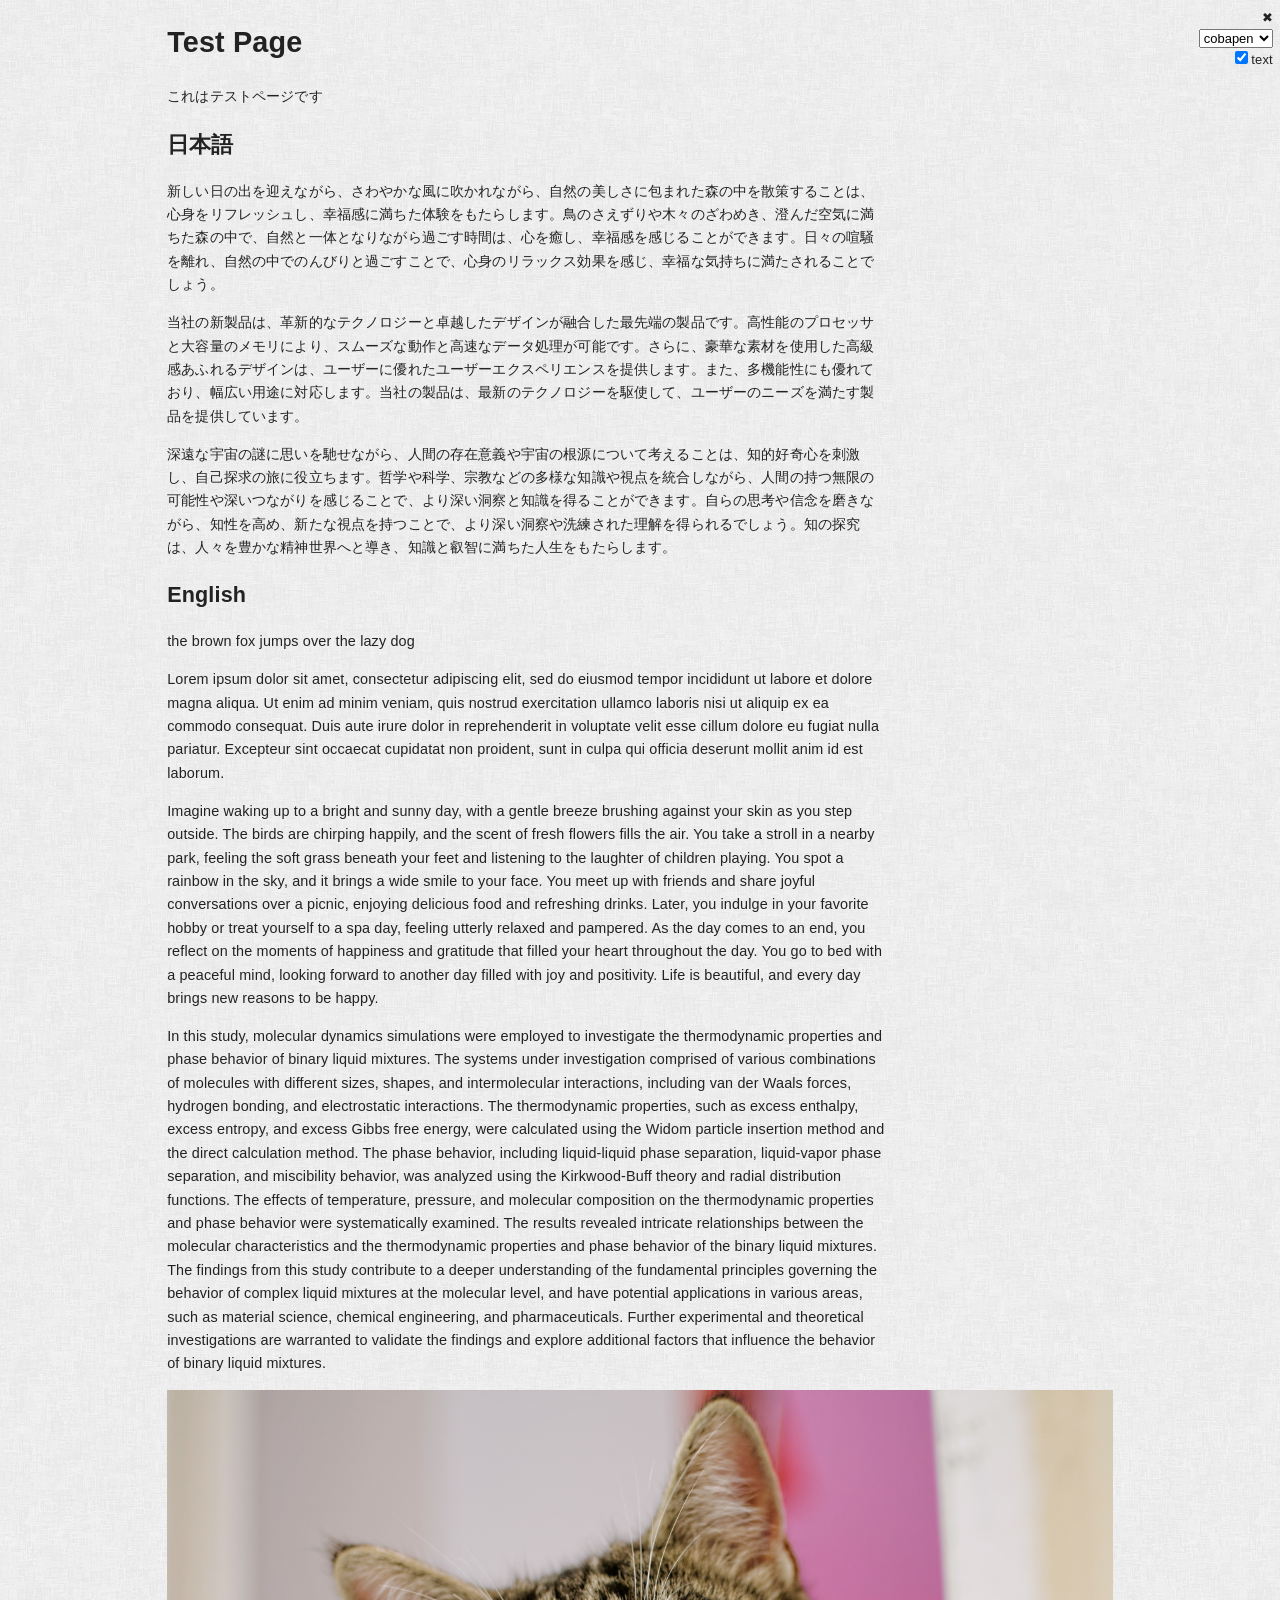
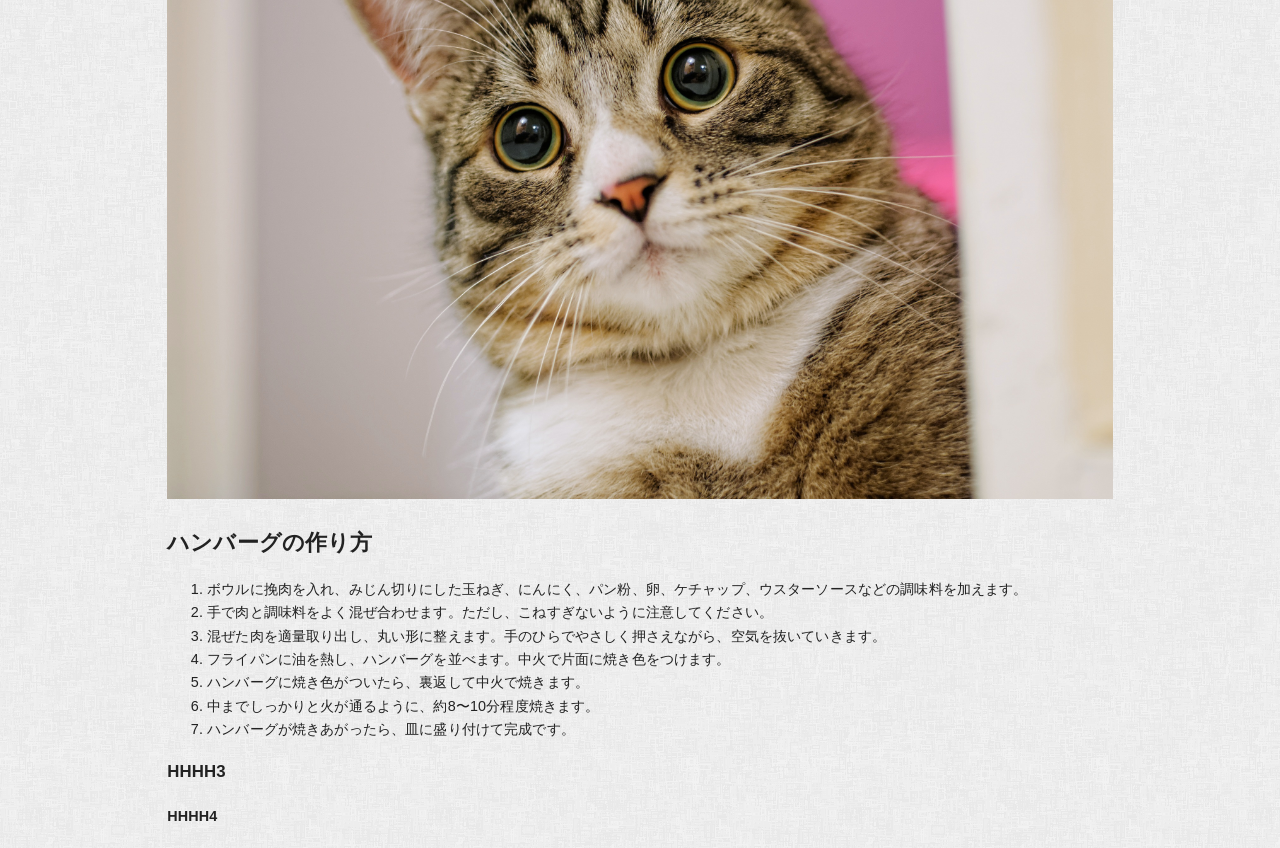
<file: index.html>
<!DOCTYPE html>
<html lang="ja">

<head>
  <meta charset="UTF-8">
  <meta name="viewport" content="width=device-width, initial-scale=1.0">
  <link rel="stylesheet" href="normalize.css">
  <link rel="stylesheet" href="layout.css">
  <link rel="stylesheet" href="cobapen/cobapen.css" x-style>
  <title>Patterns</title>
</head>

<body>
  <div id="wrap">
    <div id="contents">
      <h1>Test Page</h1>
      <p>
        これはテストページです
      </p>
      <h2>日本語</h2>
      <p>
        新しい日の出を迎えながら、さわやかな風に吹かれながら、自然の美しさに包まれた森の中を散策することは、心身をリフレッシュし、幸福感に満ちた体験をもたらします。鳥のさえずりや木々のざわめき、澄んだ空気に満ちた森の中で、自然と一体となりながら過ごす時間は、心を癒し、幸福感を感じることができます。日々の喧騒を離れ、自然の中でのんびりと過ごすことで、心身のリラックス効果を感じ、幸福な気持ちに満たされることでしょう。
      </p>
      <p>
        当社の新製品は、革新的なテクノロジーと卓越したデザインが融合した最先端の製品です。高性能のプロセッサと大容量のメモリにより、スムーズな動作と高速なデータ処理が可能です。さらに、豪華な素材を使用した高級感あふれるデザインは、ユーザーに優れたユーザーエクスペリエンスを提供します。また、多機能性にも優れており、幅広い用途に対応します。当社の製品は、最新のテクノロジーを駆使して、ユーザーのニーズを満たす製品を提供しています。
      </p>
      <p>
        深遠な宇宙の謎に思いを馳せながら、人間の存在意義や宇宙の根源について考えることは、知的好奇心を刺激し、自己探求の旅に役立ちます。哲学や科学、宗教などの多様な知識や視点を統合しながら、人間の持つ無限の可能性や深いつながりを感じることで、より深い洞察と知識を得ることができます。自らの思考や信念を磨きながら、知性を高め、新たな視点を持つことで、より深い洞察や洗練された理解を得られるでしょう。知の探究は、人々を豊かな精神世界へと導き、知識と叡智に満ちた人生をもたらします。
      </p>
      <h2>English</h2>
      <p>
        the brown fox jumps over the lazy dog
      </p>
      <p>
        Lorem ipsum dolor sit amet, consectetur adipiscing elit, sed do eiusmod
        tempor incididunt ut labore et dolore magna aliqua. Ut enim ad minim
        veniam, quis nostrud exercitation ullamco laboris nisi ut aliquip ex ea
        commodo consequat. Duis aute irure dolor in reprehenderit in voluptate
        velit esse cillum dolore eu fugiat nulla pariatur. Excepteur sint
        occaecat
        cupidatat non proident, sunt in culpa qui officia deserunt mollit anim
        id
        est laborum.
      </p>
      <p>
        Imagine waking up to a bright and sunny day, with a gentle breeze
        brushing
        against your skin as you step outside. The birds are chirping happily,
        and
        the scent of fresh flowers fills the air. You take a stroll in a nearby
        park, feeling the soft grass beneath your feet and listening to the
        laughter of children playing. You spot a rainbow in the sky, and it
        brings
        a wide smile to your face. You meet up with friends and share joyful
        conversations over a picnic, enjoying delicious food and refreshing
        drinks. Later, you indulge in your favorite hobby or treat yourself to a
        spa day, feeling utterly relaxed and pampered. As the day comes to an
        end,
        you reflect on the moments of happiness and gratitude that filled your
        heart throughout the day. You go to bed with a peaceful mind, looking
        forward to another day filled with joy and positivity. Life is
        beautiful,
        and every day brings new reasons to be happy.
      </p>
      <p>
        In this study, molecular dynamics simulations were employed to
        investigate
        the thermodynamic properties and phase behavior of binary liquid
        mixtures.
        The systems under investigation comprised of various combinations of
        molecules with different sizes, shapes, and intermolecular interactions,
        including van der Waals forces, hydrogen bonding, and electrostatic
        interactions. The thermodynamic properties, such as excess enthalpy,
        excess entropy, and excess Gibbs free energy, were calculated using the
        Widom particle insertion method and the direct calculation method. The
        phase behavior, including liquid-liquid phase separation, liquid-vapor
        phase separation, and miscibility behavior, was analyzed using the
        Kirkwood-Buff theory and radial distribution functions. The effects of
        temperature, pressure, and molecular composition on the thermodynamic
        properties and phase behavior were systematically examined. The results
        revealed intricate relationships between the molecular characteristics
        and
        the thermodynamic properties and phase behavior of the binary liquid
        mixtures. The findings from this study contribute to a deeper
        understanding of the fundamental principles governing the behavior of
        complex liquid mixtures at the molecular level, and have potential
        applications in various areas, such as material science, chemical
        engineering, and pharmaceuticals. Further experimental and theoretical
        investigations are warranted to validate the findings and explore
        additional factors that influence the behavior of binary liquid
        mixtures.
      </p>
      <div>
        <img src="images/cat.jpg" alt="cat">
      </div>
      <h2>ハンバーグの作り方</h2>
      <ol>
        <li>ボウルに挽肉を入れ、みじん切りにした玉ねぎ、にんにく、パン粉、卵、ケチャップ、ウスターソースなどの調味料を加えます。</li>
        <li>手で肉と調味料をよく混ぜ合わせます。ただし、こねすぎないように注意してください。</li>
        <li>混ぜた肉を適量取り出し、丸い形に整えます。手のひらでやさしく押さえながら、空気を抜いていきます。</li>
        <li>フライパンに油を熱し、ハンバーグを並べます。中火で片面に焼き色をつけます。</li>
        <li>ハンバーグに焼き色がついたら、裏返して中火で焼きます。</li>
        <li>中までしっかりと火が通るように、約8〜10分程度焼きます。</li>
        <li>ハンバーグが焼きあがったら、皿に盛り付けて完成です。</li>
      </ol>
      <h3>HHHH3</h3>
      <h4>HHHH4</h4>
    </div>
  </div>
  <div id="controls">
    <div id="close">&#x2716;</div>
    <div>
      <select id="css-select">
        <option value="cobapen/cobapen.css" selected>cobapen</option>
        <option value="simple/white.css">white</option>
        <option value="simple/black.css">black</option>
        <option value="blackhex/blackhex.css">blackhex</option>
        <option value="stripe/stripe.css">stripe</option>
        <option value="grid/grid.css">grid</option>
        <option value="grid/gridblur.css">gridblur</option>
        <option value="check/check.css">check</option>
      </select>
    </div>
    <div>
      <label for="text-on-off">
        <input type="checkbox" id="text-on-off" checked>
        text
      </label>
    </div>
  </div>

  <style>
    #controls {
      position: absolute;
      top: 0;
      right: 0;

      padding: .5rem;

      user-select: none;

      display: flex;
      flex-direction: column;
      align-items: flex-end;

      font-size: .9rem;
      font-family: sans-serif;

      z-index: 9999;
    }

    #close {
      cursor: pointer;
    }
  </style>
  <script>
    {
      const el = document.getElementById('close')
      el.addEventListener('click', _ => {
        document.getElementById('controls').remove()
      })
    }
    {
      /** @type {HTMLSelectInput} */
      const el = document.getElementById('css-select')
      el.addEventListener('change', _ => {
        const XSTYLE_KEY = 'x-style'
        const value = el.options[el.selectedIndex].value
        const links = document.getElementsByTagName('link')
        for (let link of links) {
          if (link.hasAttribute(XSTYLE_KEY)) {
            link.remove()
          }
        }
        const newlink = document.createElement('link');
        newlink.rel = 'stylesheet'
        newlink.href = value;
        newlink.setAttribute(XSTYLE_KEY, '')
        document.head.appendChild(newlink)
      })
    }
    {
      /** @type {HTMLInputElement} */
      const el = document.getElementById('text-on-off')
      el.addEventListener('change', _ => {
        const wrap = document.getElementById('wrap');
        if (el.checked) {
          wrap.style.removeProperty('display')
        } else {
          wrap.style.display = 'none'
        }
      })
    }

  </script>

</body>

</html>
</file>
<file: layout.css>
* {
  box-sizing: border-box;
}

#wrap {
  max-width: 960px;
  margin: 0 auto;
  padding: 0 .5rem;
}

p {
  max-width: 720px;
}

img {
  max-width: 100%;
}
</file>
<file: cobapen/cobapen.css>
html {
  font-size: 0.9rem;
  line-height: 1.625;
  font-family: 
    -apple-system,
    "BlinkMacSystemFont",
    "Helvetica Neue",
    "Segoe UI",
    "BIZ UDPGothic",
    "Meiryo",
    "Hiragino Kaku Gothic ProN",
    sans-serif;
  letter-spacing: 0.01em;
}
body {
  background-color: #e8e8e8;
  background-image: url(bg.png);
  color: #222;
}
</file>
